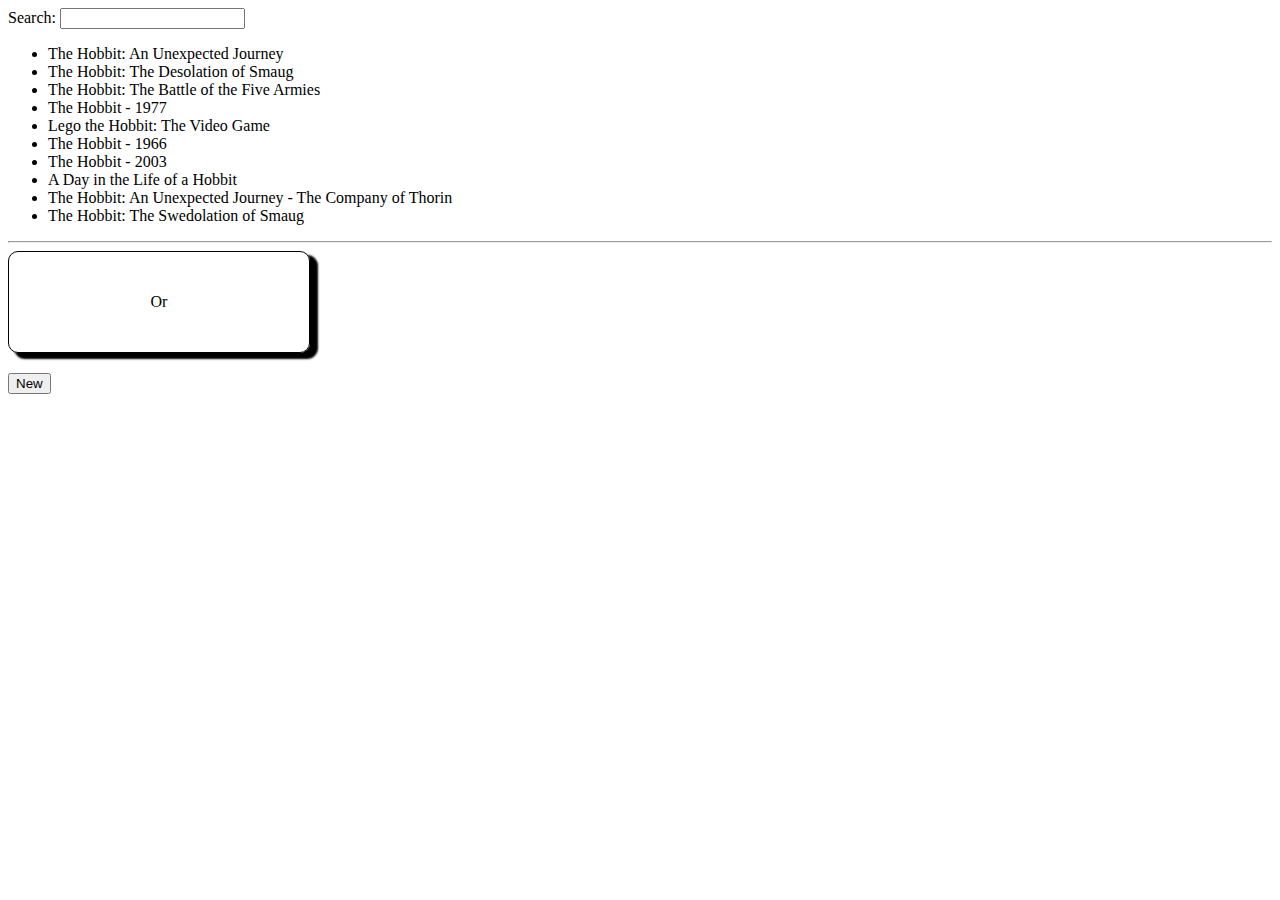
<file: szorgalmi 1/index.html>
<!DOCTYPE html>
<html lang="en">
  <head>
    <meta charset="UTF-8" />
    <meta http-equiv="X-UA-Compatible" content="IE=edge" />
    <meta name="viewport" content="width=device-width, initial-scale=1.0" />

    <link rel="stylesheet" href="index.css" />
    <title>Szorgalmi</title>
  </head>
  <body>
    <div class="firstTask">
      Search: <input type="text" id="searchField" />
      <ul class="movieList"></ul>
    </div>
    <hr />
    <div class="secondTask">
      <div id="card">
        <div class="cardFront"></div>
        <div class="cardBack"></div>
      </div>
      <button id="newBtn">New</button>
    </div>
    <script src="index.js" type="module"></script>
  </body>
</html>
</file>
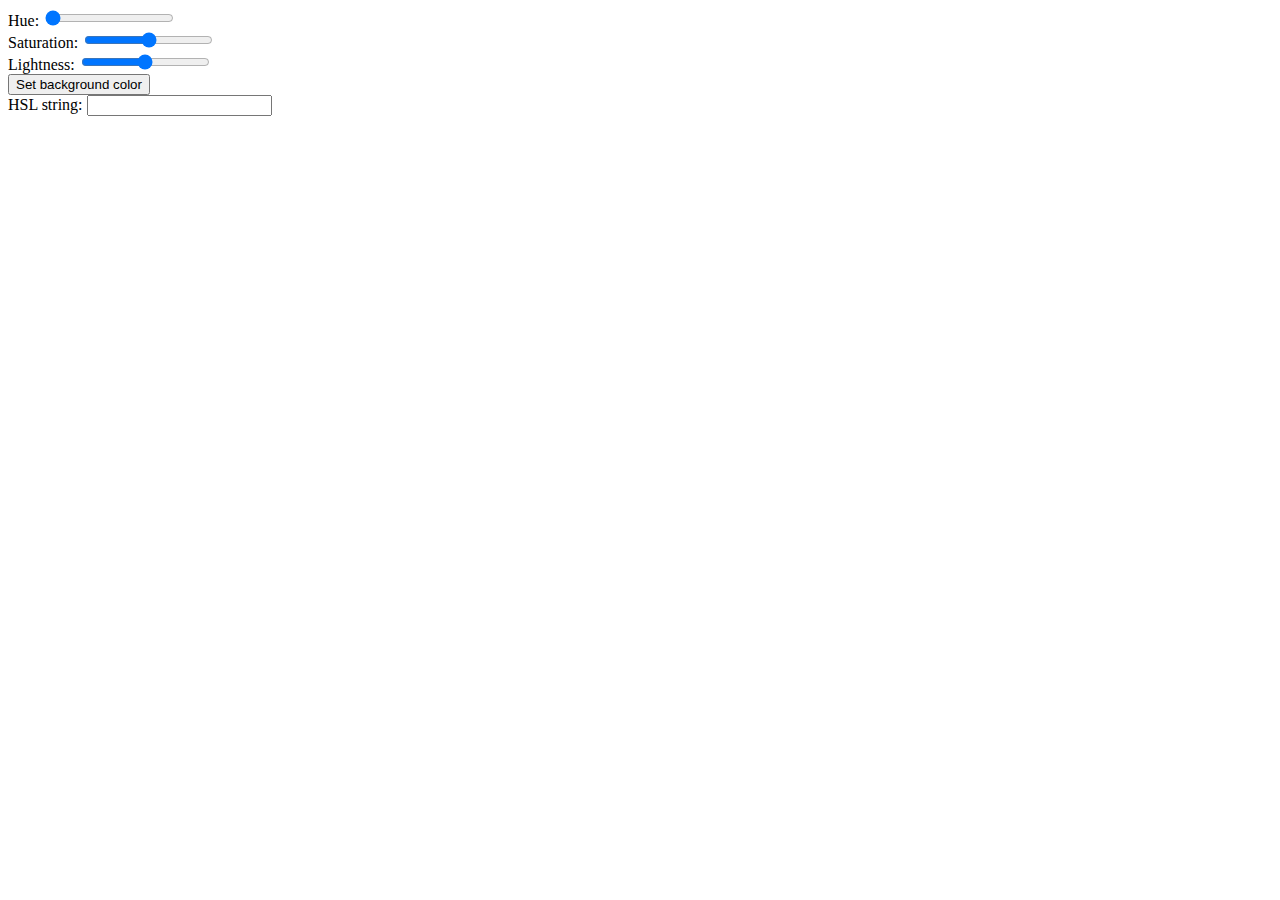
<file: csoportzhproba/2/index.html>
<!DOCTYPE html>
<html lang="en">
  <head>
    <meta charset="UTF-8" />
    <meta http-equiv="X-UA-Compatible" content="IE=edge" />
    <meta name="viewport" content="width=device-width, initial-scale=1.0" />
    <title>2. feladat</title>
  </head>
  <body>
    <form>
      Hue: <input type="range" min="0" max="360" value="0" /> <br />
      Saturation: <input type="range" min="0" max="100" value="50" /> <br />
      Lightness: <input type="range" min="0" max="100" value="50" /> <br />
      <button type="button">Set background color</button> <br />
      HSL string: <input type="text" readonly />
    </form>
    <script src="index.js"></script>
  </body>
</html>
</file>
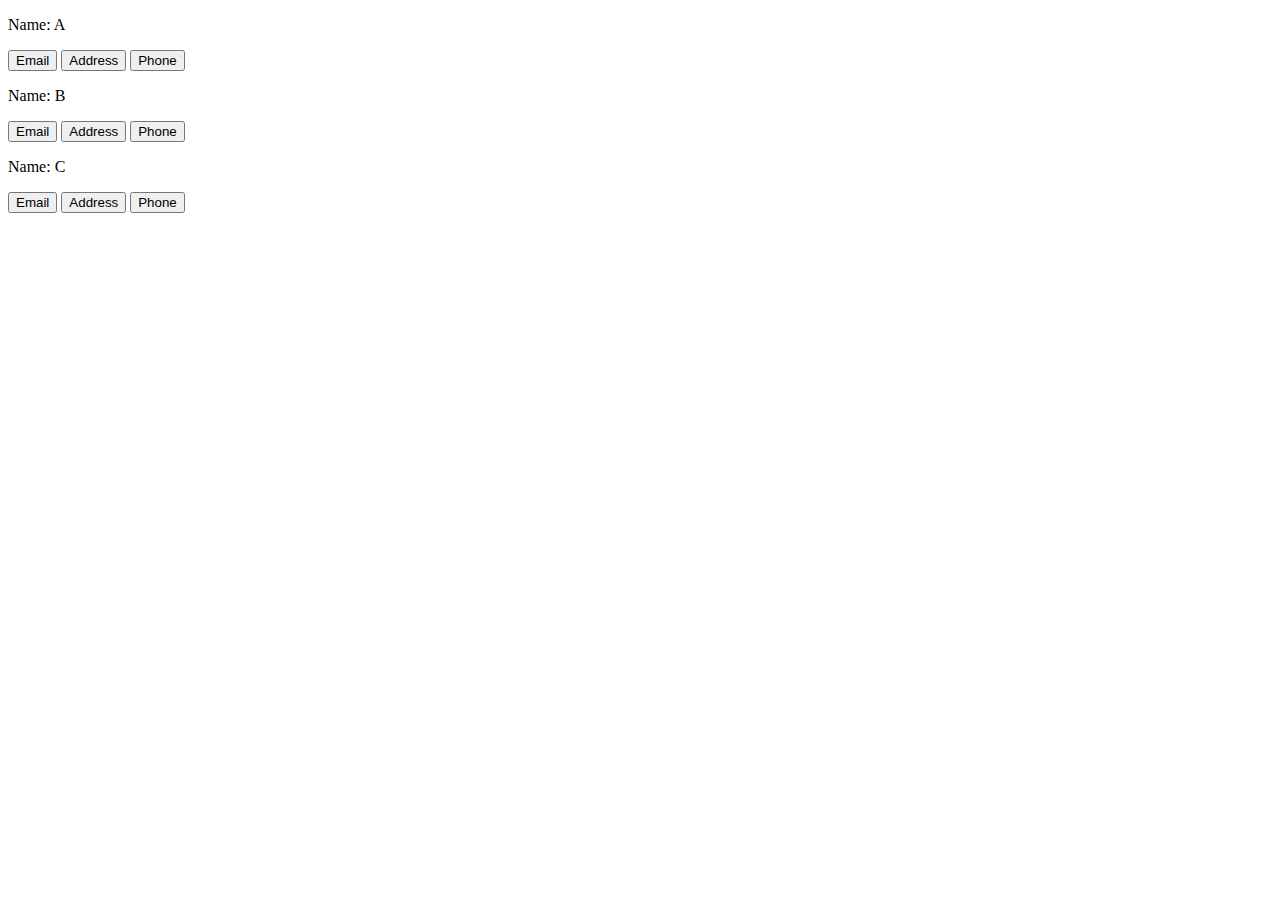
<file: csoportzhproba/3/index.html>
<!DOCTYPE html>
<html lang="en">
  <head>
    <meta charset="UTF-8" />
    <meta http-equiv="X-UA-Compatible" content="IE=edge" />
    <meta name="viewport" content="width=device-width, initial-scale=1.0" />
    <title>3. feladat</title>
  </head>
  <body>
    <div id="contacts">
      <section>
        <p class="name">Name: A</p>
        <p class="email" hidden>Email of A</p>
        <p class="address" hidden>Address of A</p>
        <p class="phone" hidden>Phone of A</p>
        <p>
          <button data-toggle="email">Email</button>
          <button data-toggle="address">Address</button>
          <button data-toggle="phone">Phone</button>
        </p>
      </section>
      <section>
        <p class="name">Name: B</p>
        <p class="email" hidden>Email of B</p>
        <p class="address" hidden>Address of B</p>
        <p class="phone" hidden>Phone of B</p>
        <p>
          <button data-toggle="email">Email</button>
          <button data-toggle="address">Address</button>
          <button data-toggle="phone">Phone</button>
        </p>
      </section>
      <section>
        <p class="name">Name: C</p>
        <p class="email" hidden>Email of C</p>
        <p class="address" hidden>Address of C</p>
        <p class="phone" hidden>Phone of C</p>
        <p>
          <button data-toggle="email">Email</button>
          <button data-toggle="address">Address</button>
          <button data-toggle="phone">Phone</button>
        </p>
      </section>
    </div>
    <script src="index.js"></script>
  </body>
</html>
</file>
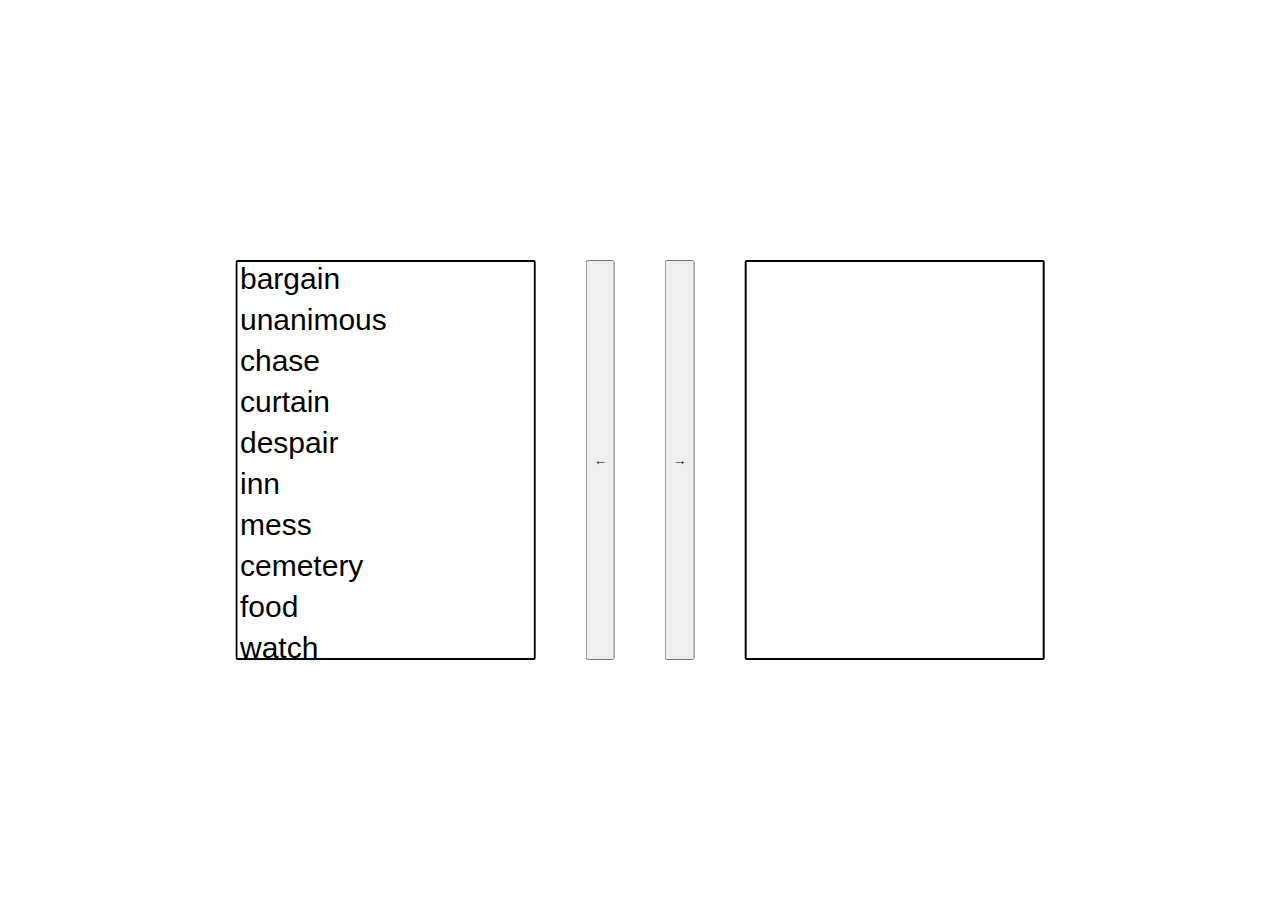
<file: szorgalmi 2/multiselect-move/index.html>
<!DOCTYPE html>
<html lang="en">
  <head>
    <meta charset="UTF-8" />
    <meta name="viewport" content="width=device-width, initial-scale=1.0" />
    <title>Multiselect Move</title>
    <link rel="stylesheet" href="style.css" />
  </head>
  <body>
    <div id="multiselect-move">
      <select multiple id="left-select"></select>

      <button id="left-arrow">&larr;</button>
      <button id="right-arrow">&rarr;</button>

      <select multiple id="right-select"></select>
    </div>

    <script src="index.js" type="module"></script>
  </body>
</html>
</file>
<file: szorgalmi 1/index.css>
#card {
  width: 300px;
  height: 100px;
  border: 1px solid black;
  border-radius: 10px;
  margin-bottom: 20px;
  box-shadow: 7px 5px 2px 1px;
  display: flex;
  align-items: center;
  flex-direction: column;
  justify-content: center;
}

#cardFront {
  align-self: center;
}
</file>
<file: szorgalmi 2/multiselect-move/style.css>
#multiselect-move {
  display: flex;
  gap: 50px;
  left: 50%;
  padding: 20px;
  position: absolute;
  top: 20%;
  transform: translate(-50%, 60px);
}

select {
  border: solid #000 2px;
  height: 400px;
  width: 300px;
}

option {
  font-size: 30px;
  height: 40px;
}
</file>
